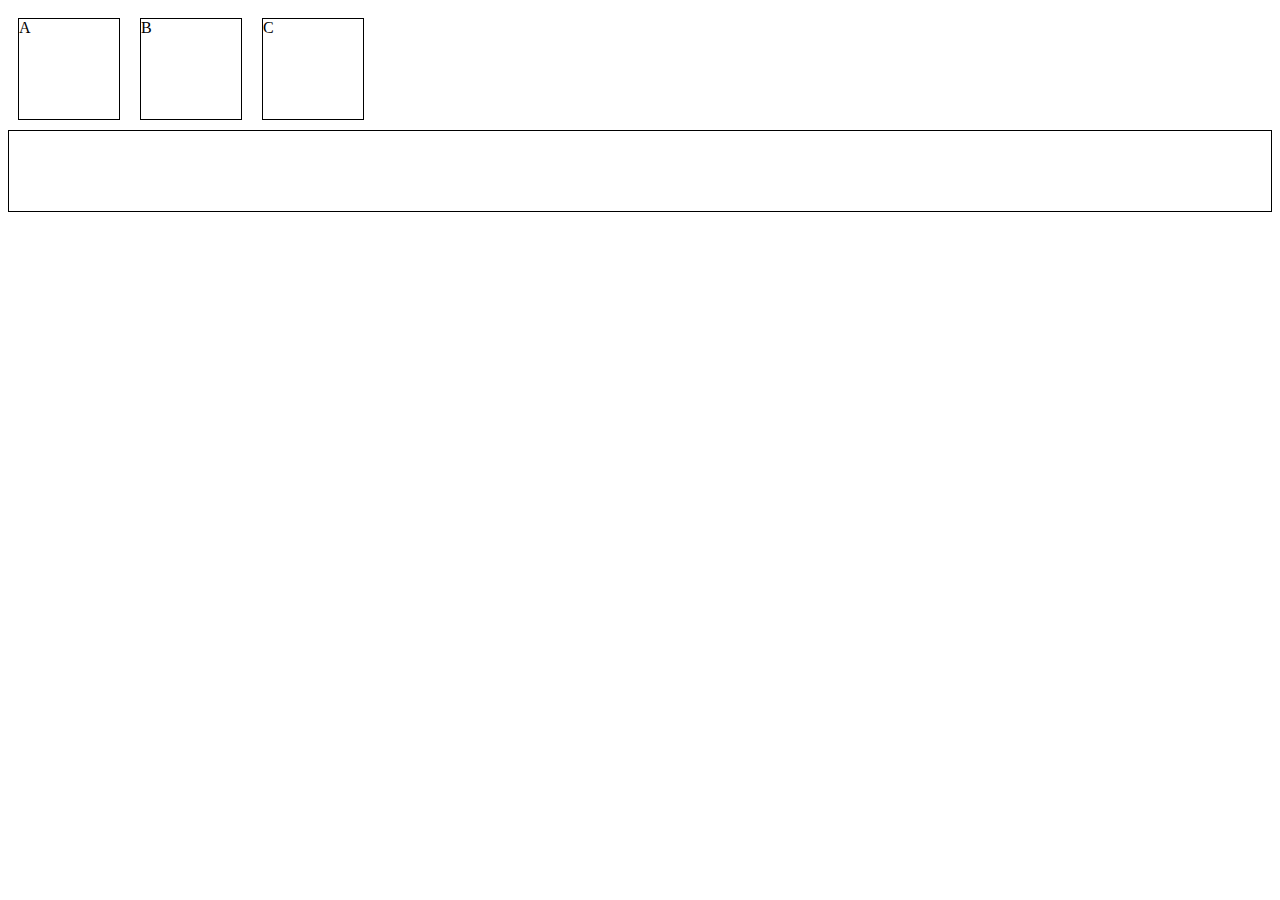
<file: WebRoot/br/com/fatec/mensageiro/html/index.html>
<!DOCTYPE html>
<html lang="en">
	<head>
		<title>index</title>
	</head>

	<body>
		<style>
			.click-me { 
				width: 100px; height: 100px; 
				margin: 10px; 
				border: 1px solid #000;
				float: left;
			}
			
			.is-active {
				border: 1px solid #f00;
			}
			
			#result {
				border: 1px solid #000;
				display: block;
				clear: both;
				padding: 40px;
			}
		</style>
		
		<script>
		(function(){
			var count = 0;
		
			var clickMe = function() {
				if (this.className == 'click-me is-active') {
					this.className = 'click-me';
					count -= 1;
				}
				else {
					this.className = 'click-me is-active';
					count += 1;
				}
				
				verifyDivs();
			};
			
			var verifyDivs = function(){
				/*if( count===3 ){
					document.getElementById('result').style.display = 'block'; */
					document.getElementById('result').innerHTML = "Resultado: " + count;
				/*}		*/
			};
			
			window.onload = function(){
				var divs = document.getElementsByClassName('click-me');
				
				for(var i = 0; i < divs.length; i++){
					divs[i].onclick = clickMe;
				}
			};
		})();
		</script>
		
		<div class="click-me">A</div>
		<div class="click-me">B</div>
		<div class="click-me">C</div>
		
		<div id="result"> </div>
	</body>
</html>
</file>
